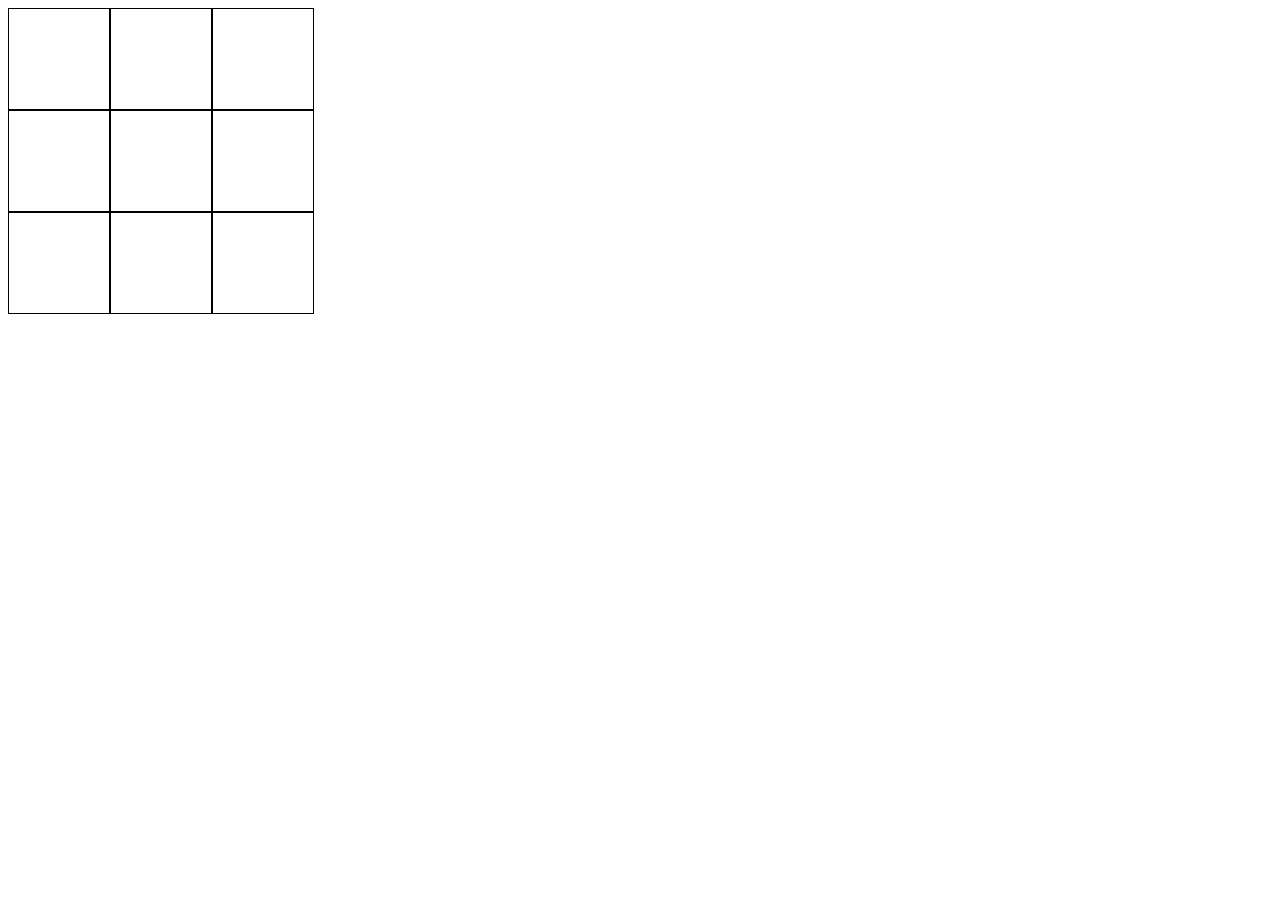
<file: tictac/tictactoe.html>
<!DOCTYPE html>
<html lang="en">
<head>
    <meta charset="UTF-8">
    <meta name="viewport" content="width=device-width, initial-scale=1.0">
    <title>Tic Tac Toe</title>
    <style>
        .container {
            display: grid;
            grid-template-columns: repeat(3, 100px);
            grid-template-rows: repeat(3, 100px);
            gap: 2px;
        }

        .cell {
            width: 100px;
            height: 100px;
            border: 1px solid black;
            display: flex;
            align-items: center;
            justify-content: center;
            font-size: 40px;
            cursor: pointer;
        }

        .cell:hover {
            background-color: #eee;
        }
    </style>
</head>
<body>
    <div class="container" id="board">
        <!-- Cells will be dynamically generated here -->
    </div>
    <script>
        let currentPlayer = 'X';
        let cells = [];

        // Function to initialize the board
        function initBoard() {
            const board = document.getElementById('board');
            for (let i = 0; i < 9; i++) {
                const cell = document.createElement('div');
                cell.classList.add('cell');
                cell.addEventListener('click', () => cellClick(i));
                board.appendChild(cell);
                cells.push(cell);
            }
        }

        // Function to handle cell clicks
        function cellClick(index) {
            if (!cells[index].textContent) {
                cells[index].textContent = currentPlayer;
                if (checkWin()) {
                    alert(`${currentPlayer} wins!`);
                    resetBoard();
                } else if (checkDraw()) {
                    alert("It's a draw!");
                    resetBoard();
                } else {
                    currentPlayer = currentPlayer === 'X' ? 'O' : 'X';
                }
            }
        }

        // Function to check if a player has won
        function checkWin() {
            const lines = [
                [0, 1, 2],
                [3, 4, 5],
                [6, 7, 8],
                [0, 3, 6],
                [1, 4, 7],
                [2, 5, 8],
                [0, 4, 8],
                [2, 4, 6]
            ];
            return lines.some(line => {
                return line.every(index => {
                    return cells[index].textContent === currentPlayer;
                });
            });
        }

        // Function to check if the game is a draw
        function checkDraw() {
            return cells.every(cell => cell.textContent);
        }

        // Function to reset the board
        function resetBoard() {
            cells.forEach(cell => {
                cell.textContent = '';
            });
            currentPlayer = 'X';
        }

        // Call initBoard to generate the cells
        initBoard();
    </script>
</body>
</html>
</file>
